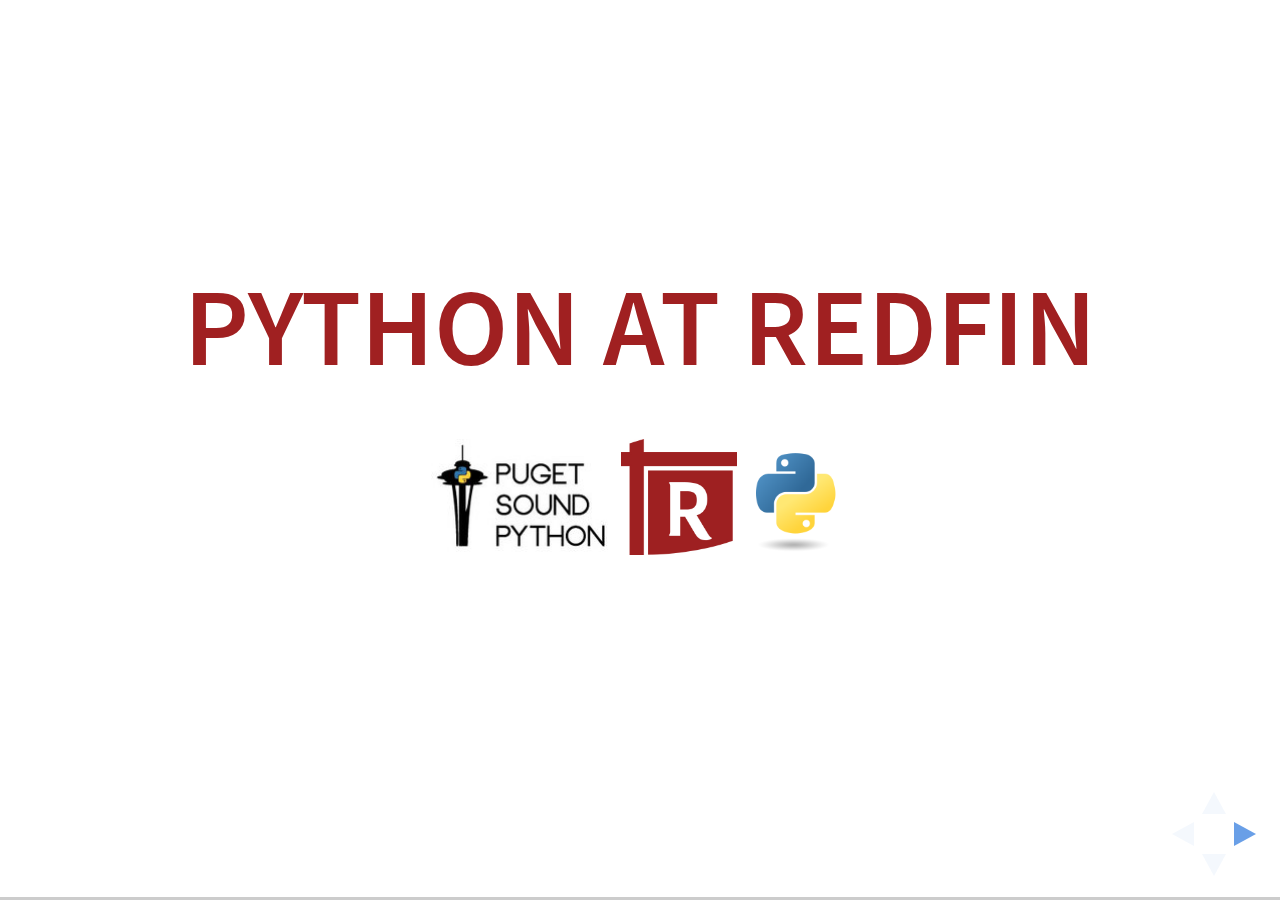
<file: python-at-redfin/index.html>
<!doctype html>
<html>
	<head>
		<meta charset="utf-8">
		<meta name="viewport" content="width=device-width, initial-scale=1.0, maximum-scale=1.0, user-scalable=no">

		<title>reveal.js</title>

		<link rel="stylesheet" href="css/reveal.css">
    <link rel="stylesheet" href="css/theme/redfin.css" id="league">

		<!-- Theme used for syntax highlighting of code -->
		<link rel="stylesheet" href="lib/css/zenburn.css">

		<!-- Printing and PDF exports -->
		<script>
			var link = document.createElement( 'link' );
			link.rel = 'stylesheet';
			link.type = 'text/css';
			link.href = window.location.search.match( /print-pdf/gi ) ? 'css/print/pdf.css' : 'css/print/paper.css';
			document.getElementsByTagName( 'head' )[0].appendChild( link );
		</script>
	</head>
	<body>
		<div class="reveal">
			<div class="slides">
				<section data-transition="fade">
					<h1>Python at Redfin</h1>

					<img
						alt="Puget Sound Python Group Logo"
						src="img/psp.png"
						style="height: 100px; padding: 25 px;" />
					<img
						alt="Redfin Logo"
						src="img/redfin.png"
						style="height: 100px; padding: 25 px;" />
					<img
						alt="Python Logo"
						src="img/python.png"
						style="height: 100px; padding: 25 px;"/>
				</section>
				<section data-markdown data-separator-notes="^Aside:" data-transition="fade">
					### Doug Wade
					Platforms team

					[doug.wade@redfin.com](mailto:doug.wade@redfin.com)

					Aside:
						I'm mostly a javascriptista, but Python was the first language I liked
						I've been at Redfin almost a year
						I work mostly on front end build, especially performance
				</section>
				<section data-transition="fade">
					<img
						style="height: 75px; border: none; padding: 25 px;"
						alt="Python Logo"
						src="img/python.png" />
					<h1>
							Python
					</h1>
					<h3>Redfin Official Scripting Language</h3>

					<ul>
						<li>nagios alerts</li>
						<li>endpoint testing</li>
						<li>data imports</li>
						<li>walk score deployments</li>
					</ul>
					<aside class="notes">
						These are smaller uses; just emphasizing Python's ubiquity
						Our nagios alerts are a subset used to monitor Jenkins
						Our test team uses python to run performance tests against the site
						The data team uses python for listings imports, photos
						walk score uses boto to identify aws hosts and multiprocessing to manage pools
					</aside>
				</section>
				<section data-markdown data-separator-notes="^Aside:" data-transition="fade">
					# Agenda

					- Build: Bazel
					- Deploy: Fabric
					- Test: REF

					Aside:
						We're currently working on creating a continuous deployment pipeline
						Many parts of the are written in Python
						Our Python is rapidly growing
				</section>
				<section data-transition="fade">
					<img
						style="height: 75px; border: none; padding: 25 px;"
						alt="Bazel Logo"
						src="img/bazel.png" />
					<h1>
							Bazel
					</h1>
					<h3>Fast, reproducible build system</h3>

					<ul>
						<li>Written in <a href="http://bazel.io/docs/skylark/">a subset of Python</a></li>
						<li>Builds api server</li>
						<li>Builds distibution tarballs</li>
						<li>Adding building node modules</li>
					</ul>
					<aside class="notes">
						Written at Google, uses hermeticism to guarantee reproducability, and a distributed artifact cache for performance
						This is a big part of our move to continuous deployment, to get builds under 6 minutes
						We've struggled with our module builds because of npm violations of bazel assumptions
					</aside>
				</section>
				<section data-transition="fade">
					<img
						style="height: 75px; border: none; padding: 25 px;"
						alt="Bazel Logo"
						src="img/bazel.png" />
					<h1>
							Bazel
					</h1>
					<pre><code>
    def _external_npm_module(ctx):
    return struct(
        internal = False,
        transitive_internal_deps = [],
        transitive_external_deps = [ctx.attr.raw_target] + ctx.attr.runtime_deps
    )
    external_npm_module = rule(
        implementation = _external_npm_module,
        attrs = {
            "raw_target": attr.label(allow_files = True),
            "runtime_deps": attr.label_list(allow_files = True)
        },
    )
					</code></pre>
					<aside class="notes">
						This is an example rule -- the implementation is the function; the rule is the build script function invocation
						Note that skylark is a subset to enforce hermeticism
					</aside>
				</section>
				<section data-transition="fade">
					<img
						style="height: 75px; border: none; padding: 25 px;"
						alt="Fabric Logo"
						src="img/fabric.png" />
					<h1>
							Fabric
					</h1>
					<h3>streamlines deploy and sysadmin tasks</h3>

				<p>Manages: servers - databases - solr - ci fleet - deployments</p>
				<aside class="notes">
					Used almost exclusively for deployments
					Is managed by a Google doc that is translated to xml and then updates the google doc with timing data
					Manage everything except a small subset of ops boxes that aren't deployed to
				</aside>
				</section>
				<section data-transition="fade">
					<img
						style="height: 75px; border: none; padding: 25 px;"
						alt="Fabric Logo"
						src="img/fabric.png" />
					<h1>
							Fabric
					</h1>
				<pre><code class="python">
    from fabric.api import *
    import utils.configuration
    from utils.deploylogger import log_run
    import time
    import os

    '''Start apache on each server.'''
    def do_work(config, silent_mode=False, args=None):
        retstring, retval = log_run(config, 'apachectl start', args)
        if retval:
            return (retstring, retval)
        return ('Success', 0)
				</code></pre>
				<aside class="notes">
					This is an example rule -- all methods are named do_work and operate on each host
					We define groups of hosts that can be operated on, or single boxes
					It helped us coordinate deploys when developers managed deploy steps individually
				</aside>
				</section>
				<section data-transition="fade">
					<img
						style="height: 75px; border: none; padding: 25 px;"
						alt="Redfin Logo"
						src="img/redfin.png" />
					<h1>
							dirpy
					</h1>
					<h3>Server-side image cropping + resizing</h3>

					<ul>
						<li>Resizes arbitrary images from MLS to fit standard sizes</li>
						<li>Handles 156 images a second on reference VM</li>
						<li>built with <a href="https://pillow.readthedocs.io">Pillow</a></li>
					</ul>
					<aside class="notes">
						The reference vm was 4 cores with 4GB memory.
						Scales to 2000 imgs/sec; we run at 200 imgs/sec in prod
						Planning on open-sourcing it
					</aside>
				</section>
				<section data-transition="fade">
					<img
						style="height: 75px; border: none; padding: 25 px;"
						alt="Redfin Logo"
						src="img/redfin.png" />
					<h1>
							ETL Testing
					</h1>
					<h3>Black box verification of ETL pipelines</h3>

					<ul>
						<li>defines test cases</li>
						<li>manages creation and deletion of source data</li>
						<li>manages execution and failure detection of the pipeline</li>
						<li>is extensible to new sources/destinations</li>
						<li>built with <a href="http://pytest.org/latest/">py.test</a> and <a href="http://springpython.webfactional.com/">Spring Python</a></li>
					</ul>
					<aside class="notes">
						We use it for the analytics cd pipeline to make sure changes are good
						Uses an existing EC2 instance to grab data from an S3 bucket and put it in Redshift
						Uses text files to test loads into our PostgreSql instances
						Does regression testing for the data team
					</aside>
				</section>
				<section data-transition="fade">
					<img
						style="height: 75px; border: none; padding: 25 px;"
						alt="Redfin Logo"
						src="img/redfin.png" />
					<h1>
							ETL Testing
					</h1>
					<pre><code>
<object id="trivial test" class="etltest.ETLTestCase">
    <constructor-arg name="description">
        <value>trivial assertion</value>
    </constructor-arg>
    <constructor-arg name="assertions">
        <list>
            <object id='trivial' class="etltest.PythonAssert">
                <!--a trivial PythonAssert to show how it works-->
                <constructor-arg name="code" value="2+2 == 4"/>
            </object>
        </list>
    </constructor-arg>
</object>
					</code></pre>
					<aside class="notes">
						This is a very simple test case that only asserts that 2+2 = 4
						In real tests, you provide source, dest, and a pipeline
					</aside>
				</section>
				<section data-transition="fade">
					<img
						style="height: 75px; border: none; padding: 25 px;"
						alt="Redfin Logo"
						src="img/redfin.png" />
					<h1>
							REF
					</h1>
					<h3>Redfin Experiments Framework</h3>

					<ul>
						<li>performs A/B testing</li>
						<li>integrates with our feature toggle, Bouncer</li>
						<li>used to test major features before release</li>
						<li>counts events from Redshift table and generates static site</li>
					</ul>
					<aside class="notes">
						Something extra -- try to cut this
						Probably not the best example, but handles millions of events daily
					</aside>
				</section>
				<section data-transition="fade">
					<h1>We're Hiring!</h1>
					<h3><a href="http://www.redfin.com/about/jobs/hq">Jobs site</a></h3>
					<h5>Contact us: <a href="mailto:techrecruiting@redfin.com">techrecruiting@redfin.com</a></h5>
				</section>
				<section>
					<h1>Questions?</h1>
					<blockquote>
						This couldn't possibly work, could it?  It can't be that easy, can it?  But it works! - Dan Fabulich
					</blockquote>
					<aside class="notes">
						Mostly, our experience in Python has been: it shouldn't be this easy, but it is
						Dan / jlo's story about starting a thread / process pool
					</aside>
				</section>
			</div>
		</div>

		<script src="lib/js/head.min.js"></script>
		<script src="js/reveal.js"></script>

		<script>
			// More info https://github.com/hakimel/reveal.js#configuration
			Reveal.initialize({
				history: true,

				// More info https://github.com/hakimel/reveal.js#dependencies
				dependencies: [
					{ src: 'plugin/markdown/marked.js' },
					{ src: 'plugin/markdown/markdown.js' },
					{ src: 'plugin/notes/notes.js', async: true },
					{ src: 'plugin/highlight/highlight.js', async: true, callback: function() { hljs.initHighlightingOnLoad(); } }
				]
			});
		</script>
	</body>
</html>
</file>
<file: python-at-redfin/css/theme/redfin.css>
/**
 * White theme for reveal.js. This is the opposite of the 'black' theme.
 *
 * By Hakim El Hattab, http://hakim.se
 */
@import url(../../lib/font/source-sans-pro/source-sans-pro.css);
section.has-dark-background, section.has-dark-background h1, section.has-dark-background h2, section.has-dark-background h3, section.has-dark-background h4, section.has-dark-background h5, section.has-dark-background h6 {
  color: #fff; }

/*********************************************
 * GLOBAL STYLES
 *********************************************/
body {
  background: #fff;
  background-color: #fff; }

.reveal {
  font-family: "Source Sans Pro", Helvetica, sans-serif;
  font-size: 38px;
  font-weight: normal;
  color: #222; }

::selection {
  color: #fff;
  background: #98bdef;
  text-shadow: none; }

.reveal .slides > section,
.reveal .slides > section > section {
  line-height: 1.3;
  font-weight: inherit; }

/*********************************************
 * HEADERS
 *********************************************/
.reveal h1,
.reveal h2,
.reveal h3,
.reveal h4,
.reveal h5,
.reveal h6 {
  margin: 0 0 20px 0;
  font-family: "Source Sans Pro", Helvetica, sans-serif;
  font-weight: 600;
  line-height: 1.2;
  letter-spacing: normal;
  text-transform: uppercase;
  text-shadow: none;
  word-wrap: break-word; }

.reveal h1 {
  font-size: 2.5em;
  color: #A02021; }

.reveal h2 {
  font-size: 1.6em;
  color: #A02021; }

.reveal h3 {
  font-size: 1.3em;
  color: #585858; }

.reveal h4 {
  font-size: 1em;
  color: #585858; }

.reveal h1 {
  text-shadow: none; }

/*********************************************
 * OTHER
 *********************************************/
.reveal p {
  margin: 20px 0;
  line-height: 1.3; }

/* Ensure certain elements are never larger than the slide itself */
.reveal img,
.reveal video,
.reveal iframe {
  max-width: 95%;
  max-height: 95%; }

.reveal strong,
.reveal b {
  font-weight: bold; }

.reveal em {
  font-style: italic; }

.reveal ol,
.reveal dl,
.reveal ul {
  display: inline-block;
  text-align: left;
  margin: 0 0 0 1em; }

.reveal ol {
  list-style-type: decimal; }

.reveal ul {
  list-style-type: disc; }

.reveal ul ul {
  list-style-type: square; }

.reveal ul ul ul {
  list-style-type: circle; }

.reveal ul ul,
.reveal ul ol,
.reveal ol ol,
.reveal ol ul {
  display: block;
  margin-left: 40px; }

.reveal dt {
  font-weight: bold; }

.reveal dd {
  margin-left: 40px; }

.reveal q,
.reveal blockquote {
  quotes: none; }

.reveal blockquote {
  display: block;
  position: relative;
  width: 70%;
  margin: 20px auto;
  padding: 5px;
  font-style: italic;
  background: rgba(255, 255, 255, 0.05); }

.reveal blockquote p:first-child,
.reveal blockquote p:last-child {
  display: inline-block; }

.reveal q {
  font-style: italic; }

.reveal pre {
  display: block;
  position: relative;
  width: 90%;
  margin: 20px auto;
  text-align: left;
  font-size: 0.55em;
  font-family: monospace;
  line-height: 1.2em;
  word-wrap: break-word;}

.reveal code {
  font-family: monospace; }

.reveal pre code {
  display: block;
  padding: 5px;
  overflow: auto;
  max-height: 400px;
  word-wrap: normal; }

.reveal table {
  margin: auto;
  border-collapse: collapse;
  border-spacing: 0; }

.reveal table th {
  font-weight: bold; }

.reveal table th,
.reveal table td {
  text-align: left;
  padding: 0.2em 0.5em 0.2em 0.5em;
  border-bottom: 1px solid; }

.reveal table th[align="center"],
.reveal table td[align="center"] {
  text-align: center; }

.reveal table th[align="right"],
.reveal table td[align="right"] {
  text-align: right; }

.reveal table tbody tr:last-child th,
.reveal table tbody tr:last-child td {
  border-bottom: none; }

.reveal sup {
  vertical-align: super; }

.reveal sub {
  vertical-align: sub; }

.reveal small {
  display: inline-block;
  font-size: 0.6em;
  line-height: 1.2em;
  vertical-align: top; }

.reveal small * {
  vertical-align: top; }

/*********************************************
 * LINKS
 *********************************************/
.reveal a {
  color: #2a76dd;
  text-decoration: none;
  -webkit-transition: color .15s ease;
  -moz-transition: color .15s ease;
  transition: color .15s ease; }

.reveal a:hover {
  color: #6ca0e8;
  text-shadow: none;
  border: none; }

.reveal .roll span:after {
  color: #fff;
  background: #1a53a1; }

/*********************************************
 * IMAGES
 *********************************************/
.reveal section img {
  margin: 15px 0px;
  background: rgba(255, 255, 255, 0.12); }

.reveal section img.plain {
  border: 0;
  box-shadow: none; }

.reveal a img {
  -webkit-transition: all .15s linear;
  -moz-transition: all .15s linear;
  transition: all .15s linear; }

.reveal a:hover img {
  background: rgba(255, 255, 255, 0.2);
  border-color: #2a76dd;
  box-shadow: 0 0 20px rgba(0, 0, 0, 0.55); }

/*********************************************
 * NAVIGATION CONTROLS
 *********************************************/
.reveal .controls .navigate-left,
.reveal .controls .navigate-left.enabled {
  border-right-color: #2a76dd; }

.reveal .controls .navigate-right,
.reveal .controls .navigate-right.enabled {
  border-left-color: #2a76dd; }

.reveal .controls .navigate-up,
.reveal .controls .navigate-up.enabled {
  border-bottom-color: #2a76dd; }

.reveal .controls .navigate-down,
.reveal .controls .navigate-down.enabled {
  border-top-color: #2a76dd; }

.reveal .controls .navigate-left.enabled:hover {
  border-right-color: #6ca0e8; }

.reveal .controls .navigate-right.enabled:hover {
  border-left-color: #6ca0e8; }

.reveal .controls .navigate-up.enabled:hover {
  border-bottom-color: #6ca0e8; }

.reveal .controls .navigate-down.enabled:hover {
  border-top-color: #6ca0e8; }

/*********************************************
 * PROGRESS BAR
 *********************************************/
.reveal .progress {
  background: rgba(0, 0, 0, 0.2); }

.reveal .progress span {
  background: #2a76dd;
  -webkit-transition: width 800ms cubic-bezier(0.26, 0.86, 0.44, 0.985);
  -moz-transition: width 800ms cubic-bezier(0.26, 0.86, 0.44, 0.985);
  transition: width 800ms cubic-bezier(0.26, 0.86, 0.44, 0.985); }
</file>
<file: python-at-redfin/lib/css/zenburn.css>
/*

Zenburn style from voldmar.ru (c) Vladimir Epifanov <voldmar@voldmar.ru>
based on dark.css by Ivan Sagalaev

*/

.hljs {
  display: block;
  overflow-x: auto;
  padding: 0.5em;
  background: #3f3f3f;
  color: #dcdcdc;
}

.hljs-keyword,
.hljs-selector-tag,
.hljs-tag {
  color: #e3ceab;
}

.hljs-template-tag {
  color: #dcdcdc;
}

.hljs-number {
  color: #8cd0d3;
}

.hljs-variable,
.hljs-template-variable,
.hljs-attribute {
  color: #efdcbc;
}

.hljs-literal {
  color: #efefaf;
}

.hljs-subst {
  color: #8f8f8f;
}

.hljs-title,
.hljs-name,
.hljs-selector-id,
.hljs-selector-class,
.hljs-section,
.hljs-type {
  color: #efef8f;
}

.hljs-symbol,
.hljs-bullet,
.hljs-link {
  color: #dca3a3;
}

.hljs-deletion,
.hljs-string,
.hljs-built_in,
.hljs-builtin-name {
  color: #cc9393;
}

.hljs-addition,
.hljs-comment,
.hljs-quote,
.hljs-meta {
  color: #7f9f7f;
}


.hljs-emphasis {
  font-style: italic;
}

.hljs-strong {
  font-weight: bold;
}
</file>
